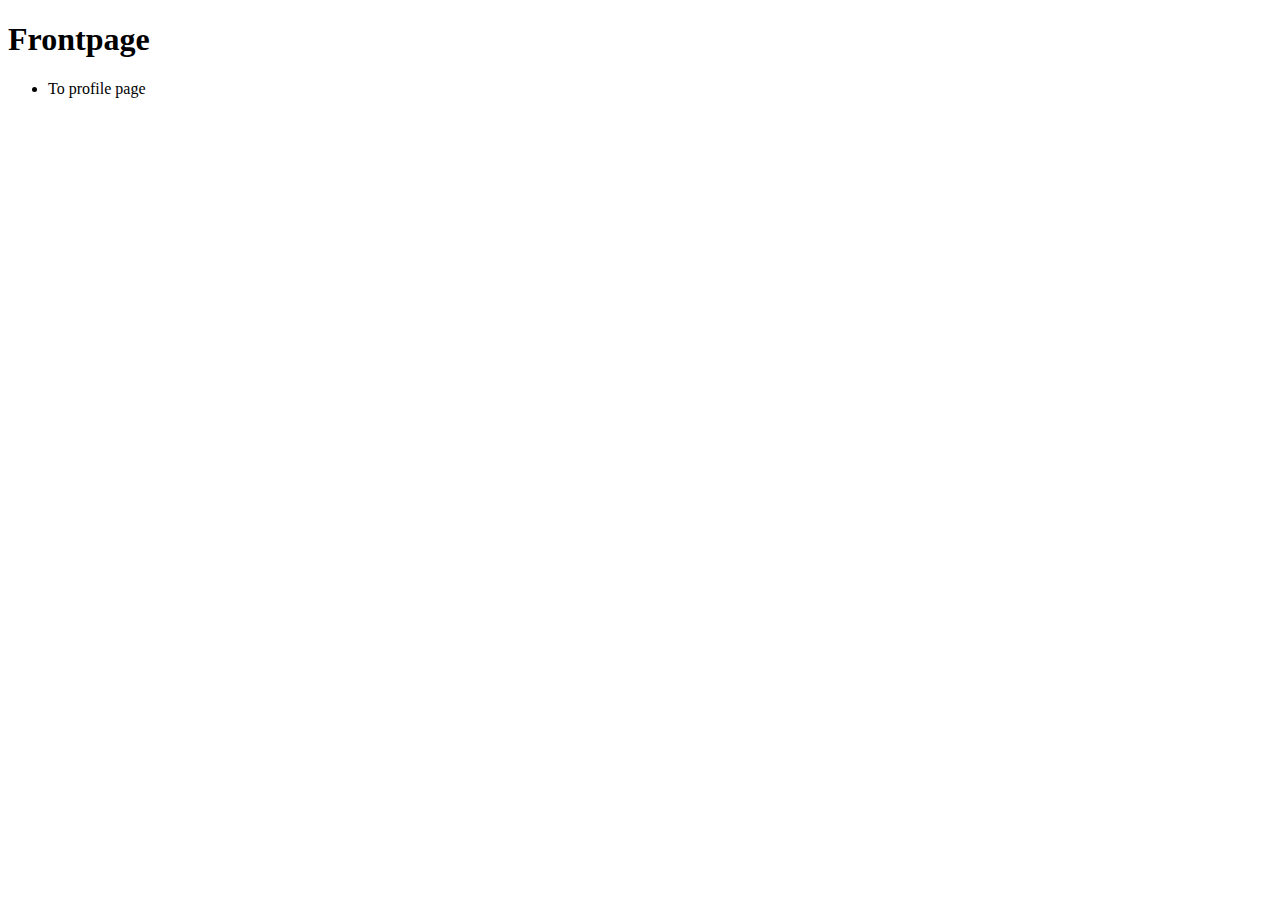
<file: src/main/resources/templates/index.html>
<!DOCTYPE html>
<html lang="en">

<head th:replace="fragments/head :: head-fragment('Etusivu')">
</head>

<body>
    <header class="container">
        <h1>Frontpage</h1>
        <nav>
            <ul>
                <li><a th:href="@{/profile}">To profile page</a></li>
            </ul>
        </nav>
    </header>
    <main class="container">
    </main>
</body>

</html>
</file>
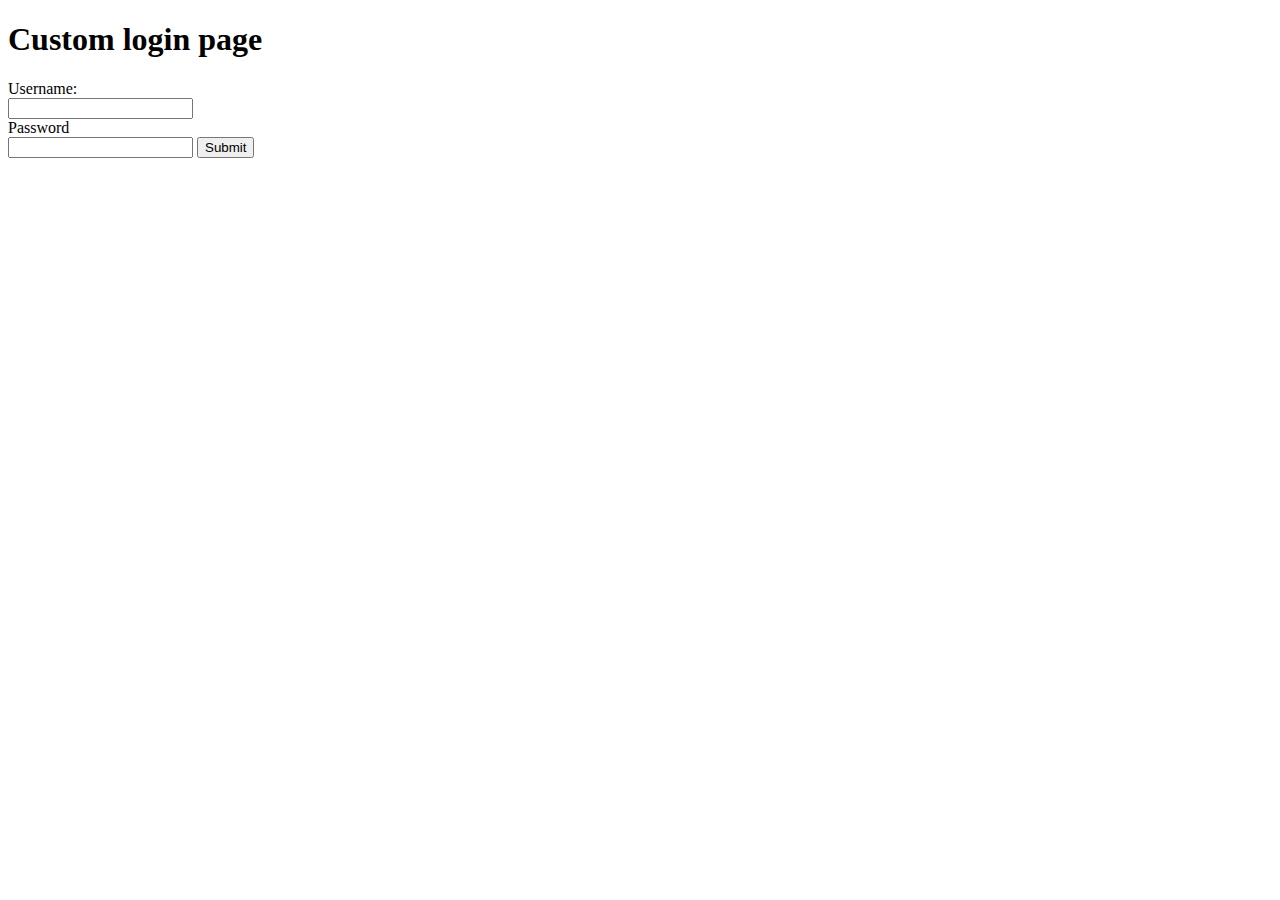
<file: src/main/resources/templates/custom-login.html>
<!DOCTYPE html>
<html lang="en">
    <head th:replace="fragments/head :: head-fragment('Login page')">
    </head>
<body>
    <header class="container">
        <nav><h1>Custom login page</h1></nav>
    </header>
    <main class="container">
    <form th:action="@{/login}" method="post">
        <label for="username">Username:</label>
        <br>
        <input type="text" name="username" id="">
        <br>
        <label for="password">Password</label>
        <br>
        <input type="password" name="password" id="">
        <input type="submit" value="Submit">
    </form>
    </main>
    
</body>
</html>
</file>
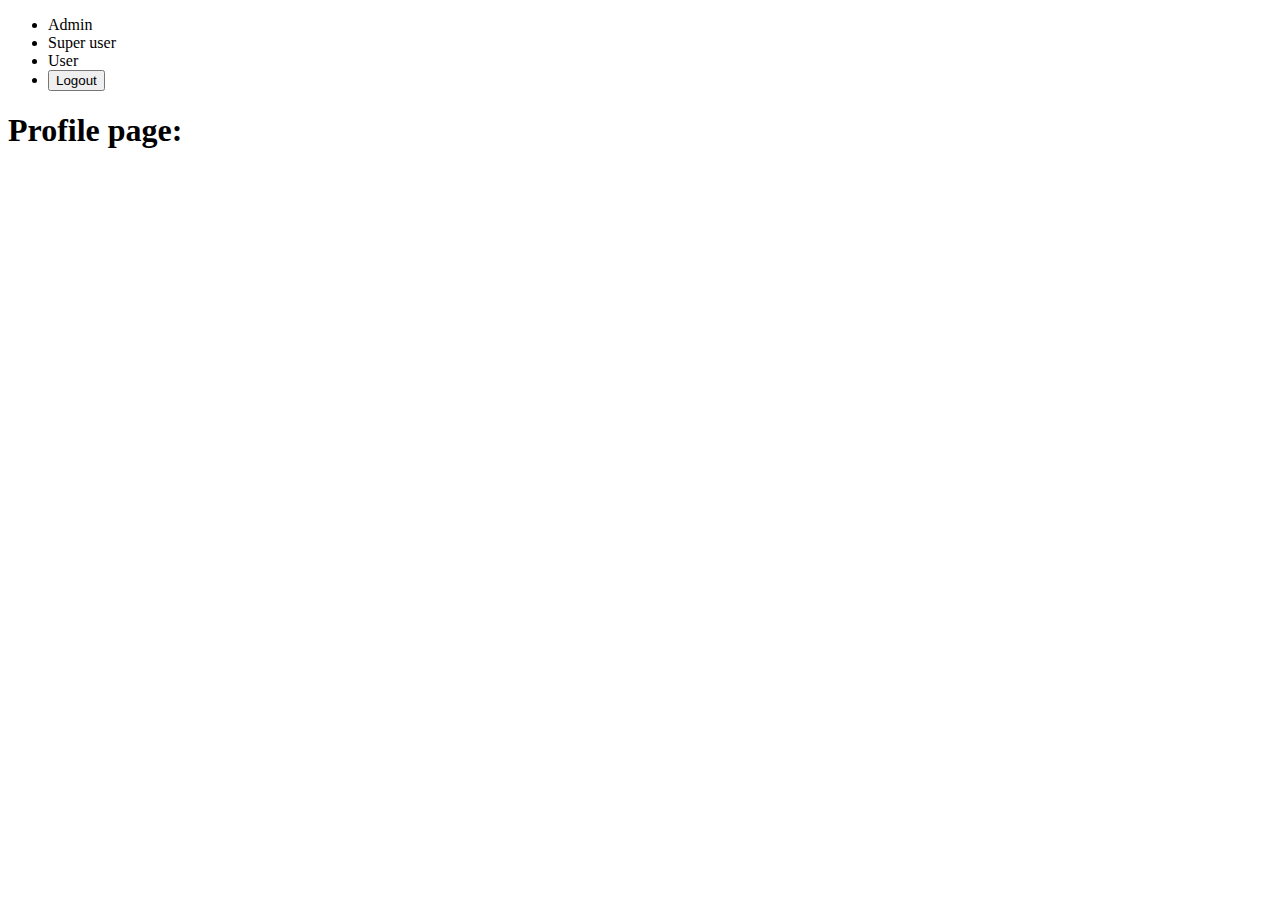
<file: src/main/resources/templates/profile-page.html>
<!DOCTYPE html>
<html lang="en">
    <head th:replace="fragments/head :: head-fragment('Profile')">
    </head>
    
<body sec:authorize="isAuthenticated()">
    <header class="container">
        <nav>
            <ul>
                <li sec:authorize="hasRole('ADMIN')">Admin</li>
                <li sec:authorize="hasRole('SUPER_USER')">Super user</li>
                <li sec:authorize="hasRole('USER')">User</li>
                <li>
                    <form th:action="@{/logout}" method="post">
                        <input type="submit" value="Logout">
                    </form>
                </li>
            </ul>
        </nav>
    </header>
    <main class="container">
        <h1>Profile page: 
            <span th:text="${#authentication.getPrincipal().getUsername()}"></span>
        <div>
            <li th:text="${user.username}"></li>
        </div>
    </main>
    
</body>
</html>
</file>
